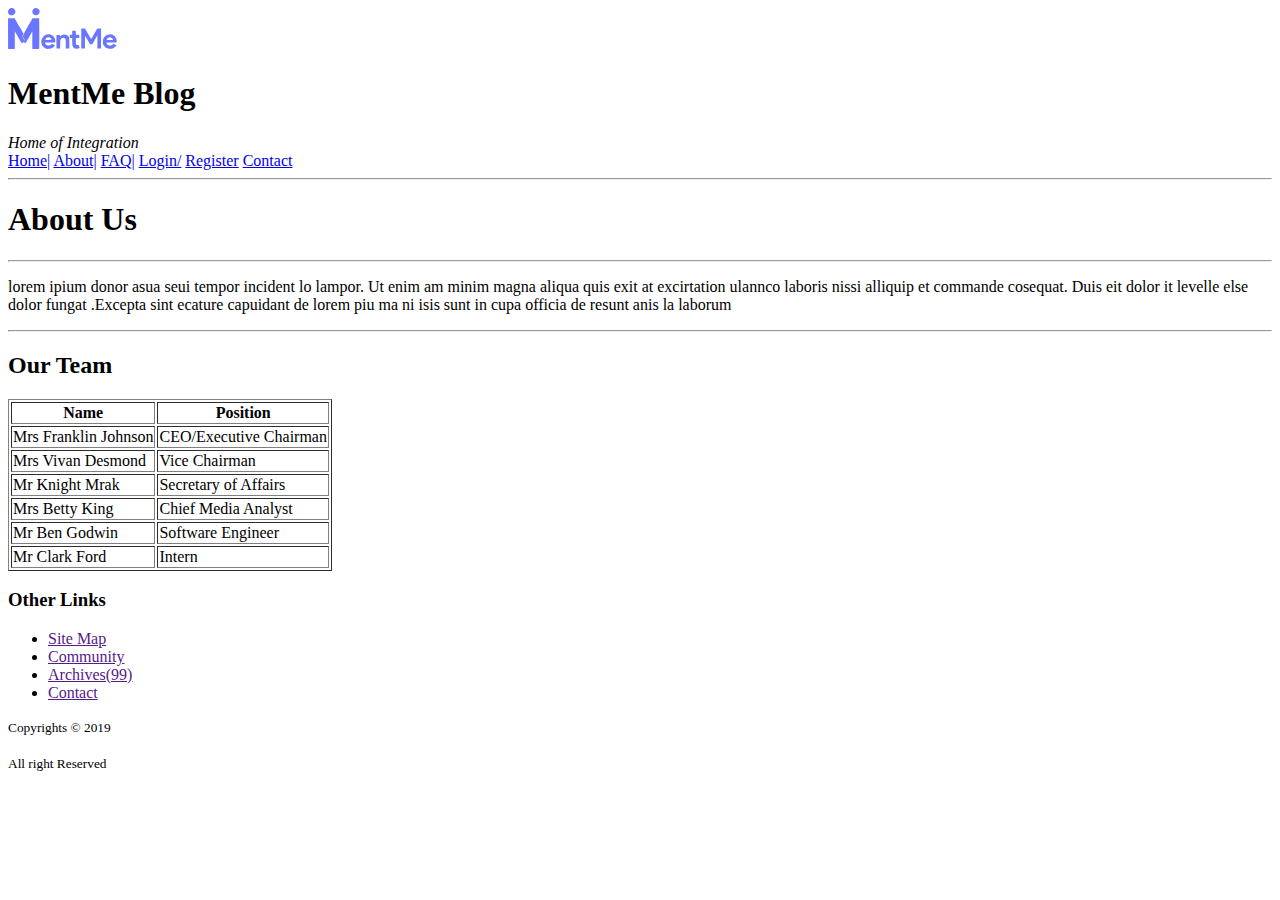
<file: aboutus.html>
<!DOCTYPE html>
<html lang="en">
<head>
    <meta charset="UTF-8">
    <meta name="viewport" content="width=device-width, initial-scale=1.0">
    <meta http-equiv="X-UA-Compatible" content="ie=edge">
    <title>about/Mentmeblog.com</title>
</head>
<body>
        <header>
                <img src="image/logo.png" alt="Mentme">
                <h1>MentMe Blog</h1>
                <em>Home of Integration</em>
                <nav>
                    <a href="mentme.html">Home|</a>
                    <a href="aboutus.html">About|</a>
                    <a href="faq.html">FAQ|</a>
                    <a href="login.html">Login/</a>
                    <a href="register.html">Register</a>
                    <a href="contactus.html">Contact</a>
                    <hr>
                </nav>
        </header>
        <main>
            <h1>About Us</h1>
            <hr>
            <div id="1">
                    
                <p>lorem ipium donor asua seui tempor incident lo lampor. Ut enim am minim magna aliqua quis exit at 
                    excirtation ulannco laboris nissi alliquip et commande cosequat. Duis eit dolor it levelle else dolor fungat
                .Excepta sint ecature capuidant de lorem piu ma ni isis sunt in cupa officia de resunt anis la laborum</p>
                <hr>
            </div>
                <div id="2">
                <h2>Our Team</h2>
                <table border="1">
                    <tr>
                        <th>Name</th>
                        <th>Position</th>
                    </tr>
                    <tr>
                        <td>Mrs Franklin Johnson</td>
                        <td>CEO/Executive Chairman</td>
                    </tr>
                    <tr>
                            <td>Mrs Vivan Desmond</td>
                            <td>Vice Chairman</td>
                    </tr>
                    <tr>
                            <td>Mr Knight Mrak</td>
                            <td>Secretary  of Affairs</td>
                    </tr>
                    <tr>
                        <td>Mrs Betty King</td>
                        <td>Chief Media Analyst</td>
                    </tr>
                    <tr>
                        <td>Mr Ben Godwin</td>
                        <td>Software Engineer</td>
                    </tr>
                    <tr>
                        <td>Mr  Clark Ford</td>
                        <td>Intern</td>
                    </tr>
                </table>
            </div>
        </main>
            <footer>
            <div id="other">
            <h3>Other Links</h3>
            <nav>
                <ul>
                    <li> <a href="">Site Map</a></li>
                    <li><a href="">Community</a></li>
                    <li><a href="">Archives(99)</a></li>
                    <li><a href="">Contact</a></li>
                </ul>
            </nav>
        </div>
             <small>Copyrights &copy 2019</small><br><br>
               <small >All right Reserved</small>
            </footer>
</body>
</html>
</file>
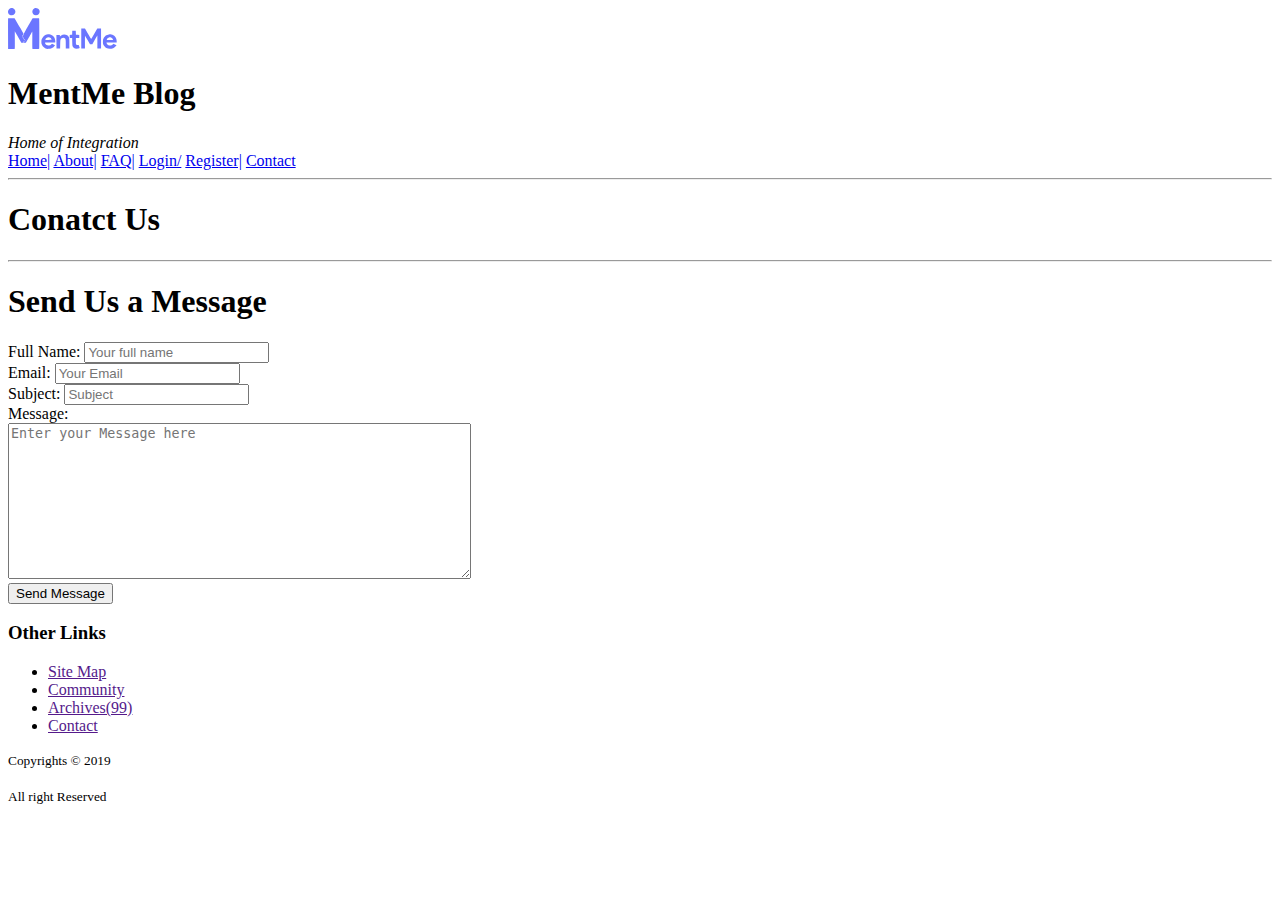
<file: contactus.html>
<!DOCTYPE html>
<html lang="en">
<head>
    <meta charset="UTF-8">
    <meta name="viewport" content="width=device-width, initial-scale=1.0">
    <meta http-equiv="X-UA-Compatible" content="ie=edge">
    <title>contact/mentmeblog.com</title>
</head>
<body>
    <header>
            <img src="image/logo.png" alt="Mentme">
            <h1>MentMe Blog</h1>
            <em>Home of Integration</em>
            <nav>
                <a href="mentme.html">Home|</a>
                <a href="aboutus.html">About|</a>
                <a href="faq.html">FAQ|</a>
                <a href="login.html">Login/</a>
                <a href="register.html">Register|</a>
                <a href="contactus.html">Contact</a>
                <hr>
            </nav>
    </header>
    <main>
        <h1>Conatct Us</h1>
         <hr>
         <div id="details">
             <h1>Send Us a Message</h1>
             <form>
                 <label for="fullname">Full Name:</label>
                 <input type="text" placeholder="Your full name"><br>
                <label for="email">Email:</label>
                <input type="email" placeholder="Your Email"><br>
                <label for="subject">Subject:</label>
                <input type="text" placeholder="Subject"><br>
                <label for="message">Message:</label><br>
                <textarea name="content" rows="10" cols="55" placeholder="Enter your Message here"></textarea><br>
                <input type="submit" value="Send Message">
             </form>
         </div>
        </main>
         <footer>
         <div id="other">
         <h3>Other Links</h3>
            <nav>
                <ul>
                    <li> <a href="">Site Map</a></li>
                    <li><a href="">Community</a></li>
                    <li><a href="">Archives(99)</a></li>
                    <li><a href="">Contact</a></li>
                </ul>
            </nav>
        </div>
           <small>Copyrights &copy 2019</small><br><br>
           <small>All right Reserved</small>
        </footer>
</body>
</html>
</file>
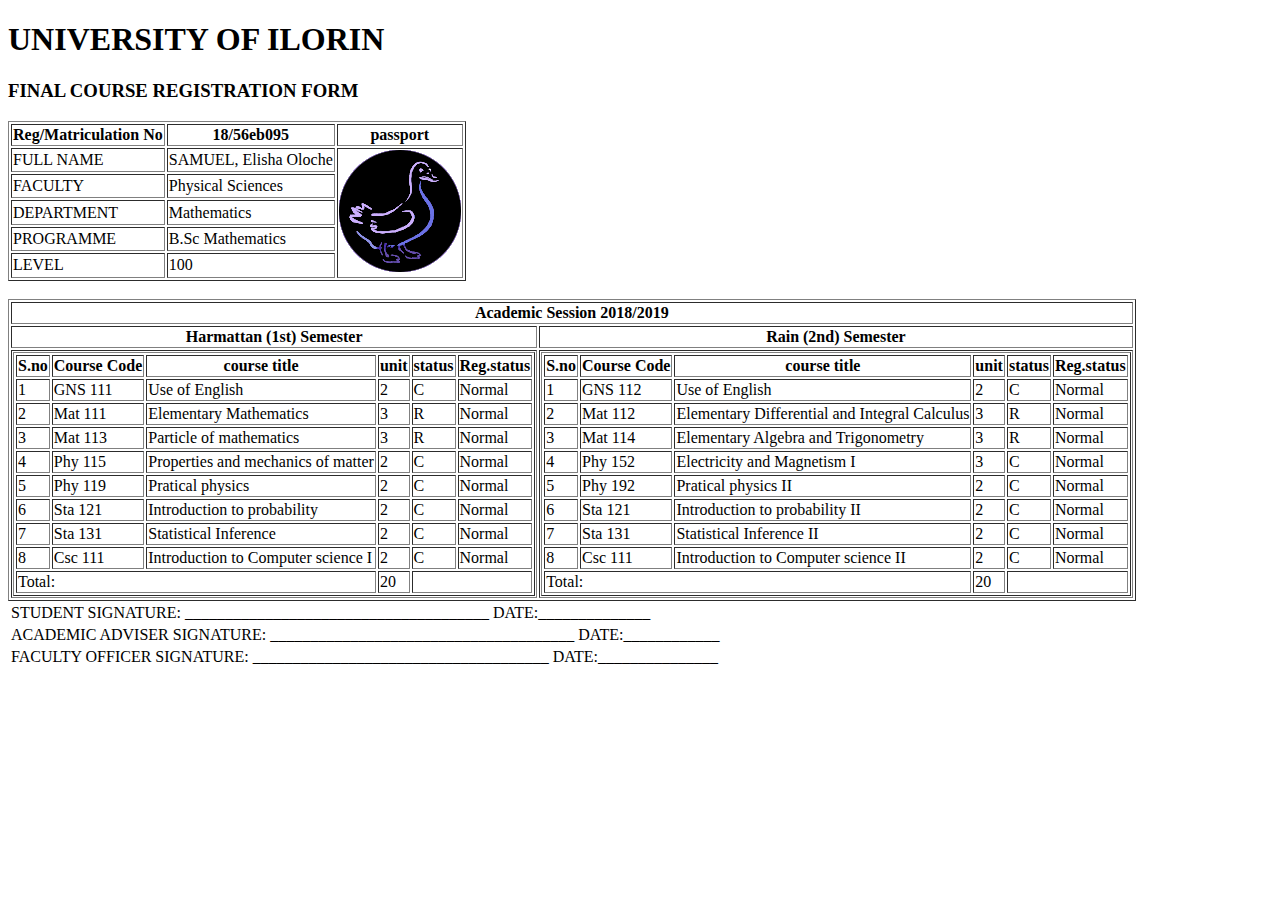
<file: courseform2.html>
<!DOCTYPE html>
<html lang="en">
<head>
    <meta charset="UTF-8">
    <meta name="viewport" content="width=device-width, initial-scale=1.0">
    <meta http-equiv="X-UA-Compatible" content="ie=edge">
    <title>Course form</title>
</head>
<body>
    <h1>UNIVERSITY OF ILORIN</h1>
    <h3>FINAL COURSE REGISTRATION FORM</h3>
    <table border="1">
        <tr>
            <th>Reg/Matriculation No</th>
            <th>18/56eb095</th>
            <th>passport</th>
            <tr>
                <td>FULL NAME</td>
                <td>SAMUEL, Elisha Oloche</td>
                <td rowspan="5"><img src="image/blackgoose.gif"></td>
            </tr>
            <tr>
                <td>FACULTY</td>
                <td>Physical Sciences</td>
            </tr>
            <tr>
                <td>DEPARTMENT</td>
                <td>Mathematics</td>
            </tr>
            <tr>
                <td>PROGRAMME</td>
                <td>B.Sc Mathematics</td>
            </tr>
            <tr>
                <td>LEVEL</td>
                <td>100</td>
            </tr>
    
        </tr>
    </table><br>
<table border="1">
    <tr>
        <th colspan="2">Academic Session 2018/2019</th>
    </tr>
    <tr>
        <th>Harmattan (1st) Semester</th>
        <th> Rain (2nd) Semester</th>
    </tr>
    <tr><!--Beginning of haramttan semester-->
        <td><table border="1">
                <tr>
                    <th>S.no</th>
                    <th>Course Code</th>
                    <th>course title</th>
                    <th>unit</th>
                    <th>status</th>
                    <th>Reg.status</th> 
                </tr>
                <tr>
                       <td>1</td>
                    <td>GNS 111</td>
                    <td>Use of English</td>
                    <td>2</td>
                    <td>C</td>
                    <td>Normal</td>
                </tr>
                <tr>
                    <td>2</td>
                    <td>Mat 111</td>
                    <td>Elementary Mathematics</td>
                    <td>3</td>
                    <td>R</td>
                    <td>Normal</td>
                </tr>
                <tr>
                    <td>3</td>
                    <td>Mat 113</td>
                    <td>Particle of mathematics</td>
                    <td>3</td>
                    <td>R</td>
                    <td>Normal</td>
                </tr>
                <tr>
                    <td>4</td>
                    <td>Phy 115</td>
                    <td>Properties and mechanics of matter</td>
                    <td>2</td>
                    <td>C</td>
                    <td>Normal</td>
                </tr>
                <tr>
                    <td>5</td>
                    <td>Phy 119</td>
                    <td>Pratical physics</td>
                    <td>2</td>
                    <td>C</td>
                    <td>Normal</td>
                </tr>
                <tr>
                    <td>6</td>
                    <td>Sta 121</td>
                    <td>Introduction to probability</td>
                    <td>2</td>
                    <td>C</td>
                    <td>Normal</td>
                </tr>
                <tr>
                    <td>7</td>
                    <td>Sta 131</td>
                    <td>Statistical Inference</td>
                    <td>2</td>
                    <td>C</td>
                    <td>Normal</td>
                </tr>
                <tr>
                    <td>8</td>
                    <td>Csc 111</td>
                    <td>Introduction to Computer science I</td>
                    <td>2</td>
                    <td>C</td>
                    <td>Normal</td>
                </tr>
                <tr>
                    <td colspan="3">Total:</td>
                    <td>20</td>
                    <td colspan="2"></td>
                </tr>
            </table></td><!--end of harmattan semester-->
            <!--beginning of rain semester-->
        <td><table border="1">
                <tr>
                    <th>S.no</th>
                    <th>Course Code</th>
                    <th>course title</th>
                    <th>unit</th>
                    <th>status</th>
                    <th>Reg.status</th> 
                </tr>
                <tr><td>1</td>
                    <td>GNS 112</td>
                    <td>Use of English</td>
                    <td>2</td>
                    <td>C</td>
                    <td>Normal</td>
                </tr>
                <tr>
                    <td>2</td>
                    <td>Mat 112</td>
                    <td>Elementary Differential and Integral Calculus</td>
                    <td>3</td>
                    <td>R</td>
                    <td>Normal</td>
                </tr>
                <tr>
                    <td>3</td>
                    <td>Mat 114</td>
                    <td>Elementary Algebra and Trigonometry</td>
                    <td>3</td>
                    <td>R</td>
                    <td>Normal</td>
                </tr>
                <tr>
                    <td>4</td>
                    <td>Phy 152</td>
                    <td>Electricity and Magnetism I</td>
                    <td>3</td>
                    <td>C</td>
                    <td>Normal</td>
                </tr>
                <tr>
                    <td>5</td>
                    <td>Phy 192</td>
                    <td>Pratical physics II</td>
                    <td>2</td>
                    <td>C</td>
                    <td>Normal</td>
                </tr>
                <tr>
                    <td>6</td>
                    <td>Sta 121</td>
                    <td>Introduction to probability II</td>
                    <td>2</td>
                    <td>C</td>
                    <td>Normal</td>
                </tr>
                <tr>
                    <td>7</td>
                    <td>Sta 131</td>
                    <td>Statistical Inference II</td>
                    <td>2</td>
                    <td>C</td>
                    <td>Normal</td>
                </tr>
                <tr>
                    <td>8</td>
                    <td>Csc 111</td>
                    <td>Introduction to Computer science II</td>
                    <td>2</td>
                    <td>C</td>
                    <td>Normal</td>
                </tr>
                <tr>
                    <td colspan="3">Total:</td>
                    <td>20</td>
                    <td colspan="2"></td>
                </tr>
            </table></td><!--End of rain semester-->
    </tr>
</table>
       <table>
           <tr>
               <td>STUDENT SIGNATURE:    ______________________________________  DATE:______________</td>
           </tr>
           <tr>
               <td>ACADEMIC ADVISER SIGNATURE:    ______________________________________ DATE:____________
               </td>
           </tr>
           <tr>
               <td>FACULTY OFFICER SIGNATURE:  _____________________________________ DATE:_______________</td>
           </tr>
       </table>
</body>
</html>
</file>
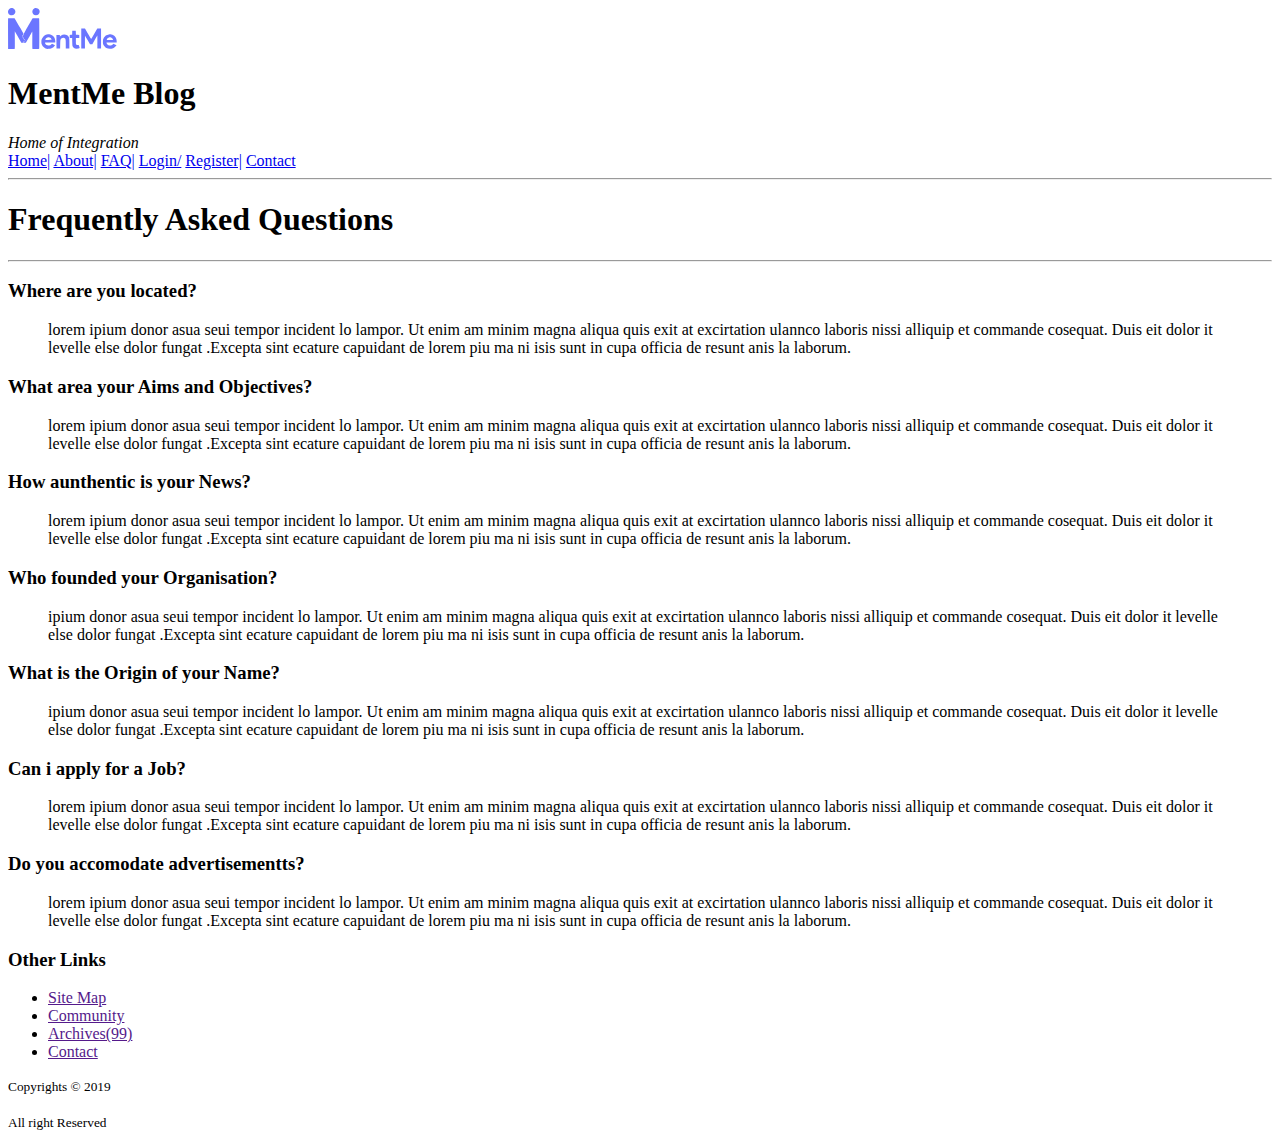
<file: faq.html>
<!DOCTYPE html>
<html lang="en">
<head>
    <meta charset="UTF-8">
    <meta name="viewport" content="width=<device-width>, initial-scale=1.0">
    <meta http-equiv="X-UA-Compatible" content="ie=edge">
    <title>faq/mentmeblog.com</title>
</head>
<body>
    <header>
            <img src="image/logo.png" alt="Mentme">
            <h1>MentMe Blog</h1>
            <em>Home of Integration</em>
            <nav>
                <a href="mentme.html">Home|</a>
                <a href="aboutus.html">About|</a>
                <a href="faq.html">FAQ|</a>
                <a href="login.html">Login/</a>
                <a href="register.html">Register|</a>
                <a href="contactus.html">Contact</a>
                <hr>
            </nav>
    </header>
    <main>
        <h1>Frequently Asked Questions</h1>
        <hr>
        <div id="ques">
                <h3>Where are you located?</h3>
            <blockquote>lorem ipium donor asua seui tempor incident lo lampor. Ut enim am minim magna aliqua quis exit at 
                    excirtation ulannco laboris nissi alliquip et commande cosequat. Duis eit dolor it levelle else dolor fungat
                .Excepta sint ecature capuidant de lorem piu ma ni isis sunt in cupa officia de resunt anis la laborum.
            </blockquote>
                    <h3>What area your Aims and Objectives?</h3>
                    <blockquote>lorem ipium donor asua seui tempor incident lo lampor. Ut enim am minim magna aliqua quis exit at 
                    excirtation ulannco laboris nissi alliquip et commande cosequat. Duis eit dolor it levelle else dolor fungat
                    .Excepta sint ecature capuidant de lorem piu ma ni isis sunt in cupa officia de resunt anis la laborum.
                </blockquote>
               
                    <h3>How aunthentic is your News?</h3>
                    <blockquote>lorem ipium donor asua seui tempor incident lo lampor. Ut enim am minim magna aliqua quis exit at 
                            excirtation ulannco laboris nissi alliquip et commande cosequat. Duis eit dolor it levelle else dolor fungat
                        .Excepta sint ecature capuidant de lorem piu ma ni isis sunt in cupa officia de resunt anis la laborum.
                    </blockquote>
                
                   <h3>Who founded  your Organisation?</h3>
                    <blockquote> ipium donor asua seui tempor incident lo lampor. Ut enim am minim magna aliqua quis exit at 
                            excirtation ulannco laboris nissi alliquip et commande cosequat. Duis eit dolor it levelle else dolor fungat
                        .Excepta sint ecature capuidant de lorem piu ma ni isis sunt in cupa officia de resunt anis la laborum.
                    </blockquote>
                
                    <h3>What is the Origin of your Name?</h3>
                    <blockquote> ipium donor asua seui tempor incident lo lampor. Ut enim am minim magna aliqua quis exit at 
                            excirtation ulannco laboris nissi alliquip et commande cosequat. Duis eit dolor it levelle else dolor fungat
                        .Excepta sint ecature capuidant de lorem piu ma ni isis sunt in cupa officia de resunt anis la laborum.
                    </blockquote>
                
                    <h3>Can i apply for a Job?</h3>
                    <blockquote> lorem ipium donor asua seui tempor incident lo lampor. Ut enim am minim magna aliqua quis exit at 
                            excirtation ulannco laboris nissi alliquip et commande cosequat. Duis eit dolor it levelle else dolor fungat
                        .Excepta sint ecature capuidant de lorem piu ma ni isis sunt in cupa officia de resunt anis la laborum.
                    </blockquote>
                
                    <h3>Do you accomodate advertisementts?</h3>
                    <blockquote> lorem ipium donor asua seui tempor incident lo lampor. Ut enim am minim magna aliqua quis exit at 
                            excirtation ulannco laboris nissi alliquip et commande cosequat. Duis eit dolor it levelle else dolor fungat
                        .Excepta sint ecature capuidant de lorem piu ma ni isis sunt in cupa officia de resunt anis la laborum.
                    </blockquote>
            </div>
        </main>
            <footer>
          <div id="other">
                <h3>Other Links</h3>
            <nav>
                <ul>
                    <li> <a href="">Site Map</a></li>
                    <li><a href="">Community</a></li>
                    <li><a href="">Archives(99)</a></li>
                    <li><a href="">Contact</a></li>
                </ul>
            </nav>
        </div>
           <small>Copyrights &copy 2019</small><br><br>
           <small >All right Reserved</small>
        </footer>
</body>
</html>
</file>
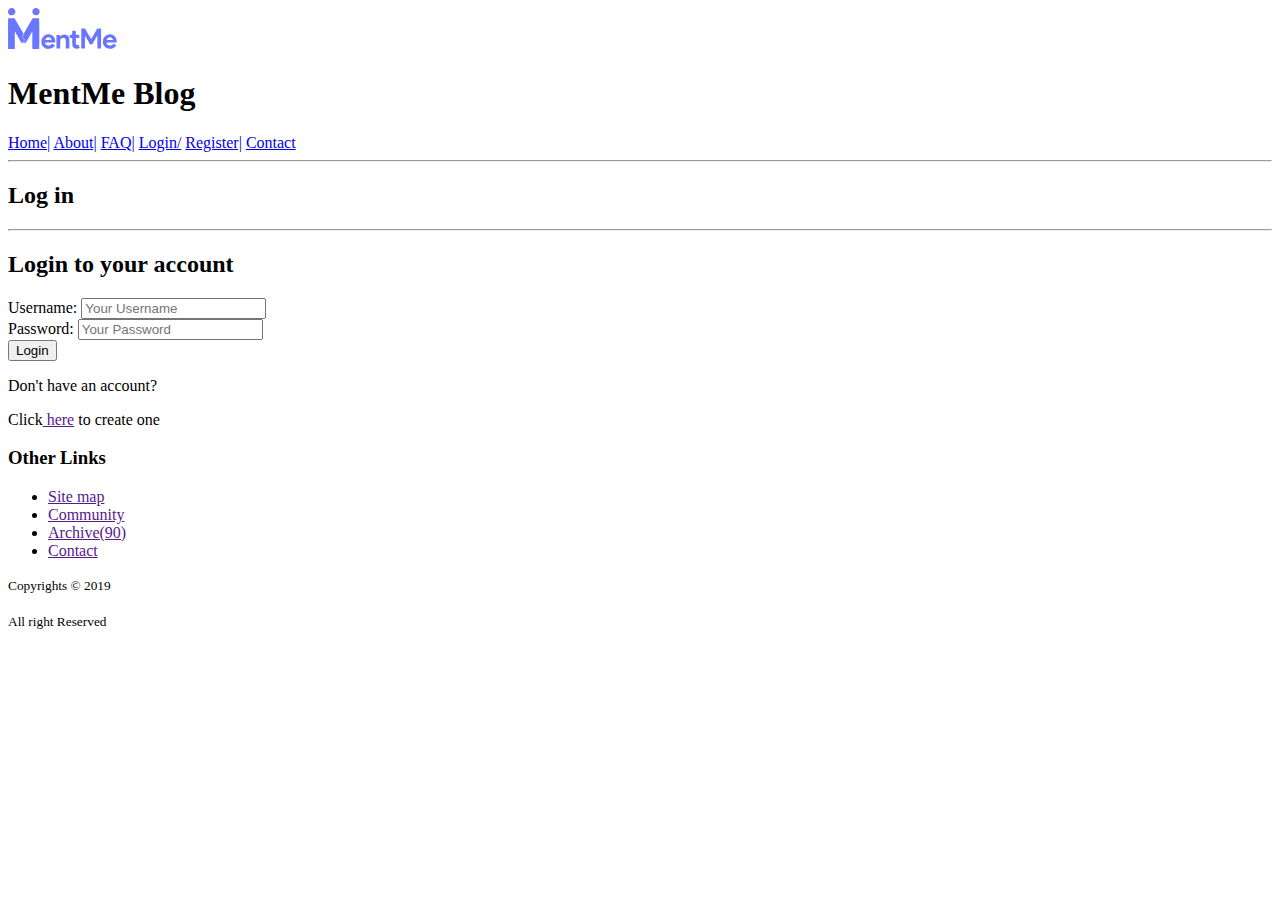
<file: login.html>
<!DOCTYPE html>
<html lang="en">
<head>
    <meta charset="UTF-8">
    <meta name="viewport" content="width=device-width, initial-scale=1.0">
    <meta http-equiv="X-UA-Compatible" content="ie=edge">
    <title>login/mentmeblog.com</title>
</head>
<body>
    <header>
        <img src="image/logo.png
        " alt="MentMe">
        <h1>MentMe Blog</h1>
        <nav>
            <a href="mentme.html">Home|</a>
            <a href="aboutus.html">About|</a>
            <a href="faq.html">FAQ|</a>
            <a href="login.html">Login/</a>
            <a href="register.html">Register|</a>
            <a href="contactus.html">Contact</a>
            <hr>
        </nav>
    </header>
    <main>
        <h2>Log in</h2><hr>
        <div id="login">
            <h2>Login to your account</h2>
            <form action="" method="POST">
                    <label for="Username">Username:</label>
                    <input type="text" name="Username" placeholder="Your Username"><br>
                    <label for="password">Password:</label> 
                    <input type="password" name="pswd" maxlenght="12" id="password" placeholder="Your Password">
                </label><br>
                <input type="submit" name="submit" value="Login">
            </form>
            <p>Don't have an account?</p>
            <p>Click<a href=""> here</a> to create one
            </p>
        </div>
    </main>
        <footer>
        <div id="other">
                <h3>Other Links</h3>
            <ul>
                <li><a href="">Site map</a></li>
                <li><a href="">Community</a></li>
                <li><a href="">Archive(90)</a></li>
                <li><a href="">Contact</a></li>
            </ul>
        </div>
           <small>Copyrights &copy 2019</small><br><br>
           <small>All right Reserved</small>
        </footer>
</body>
</html>
</file>
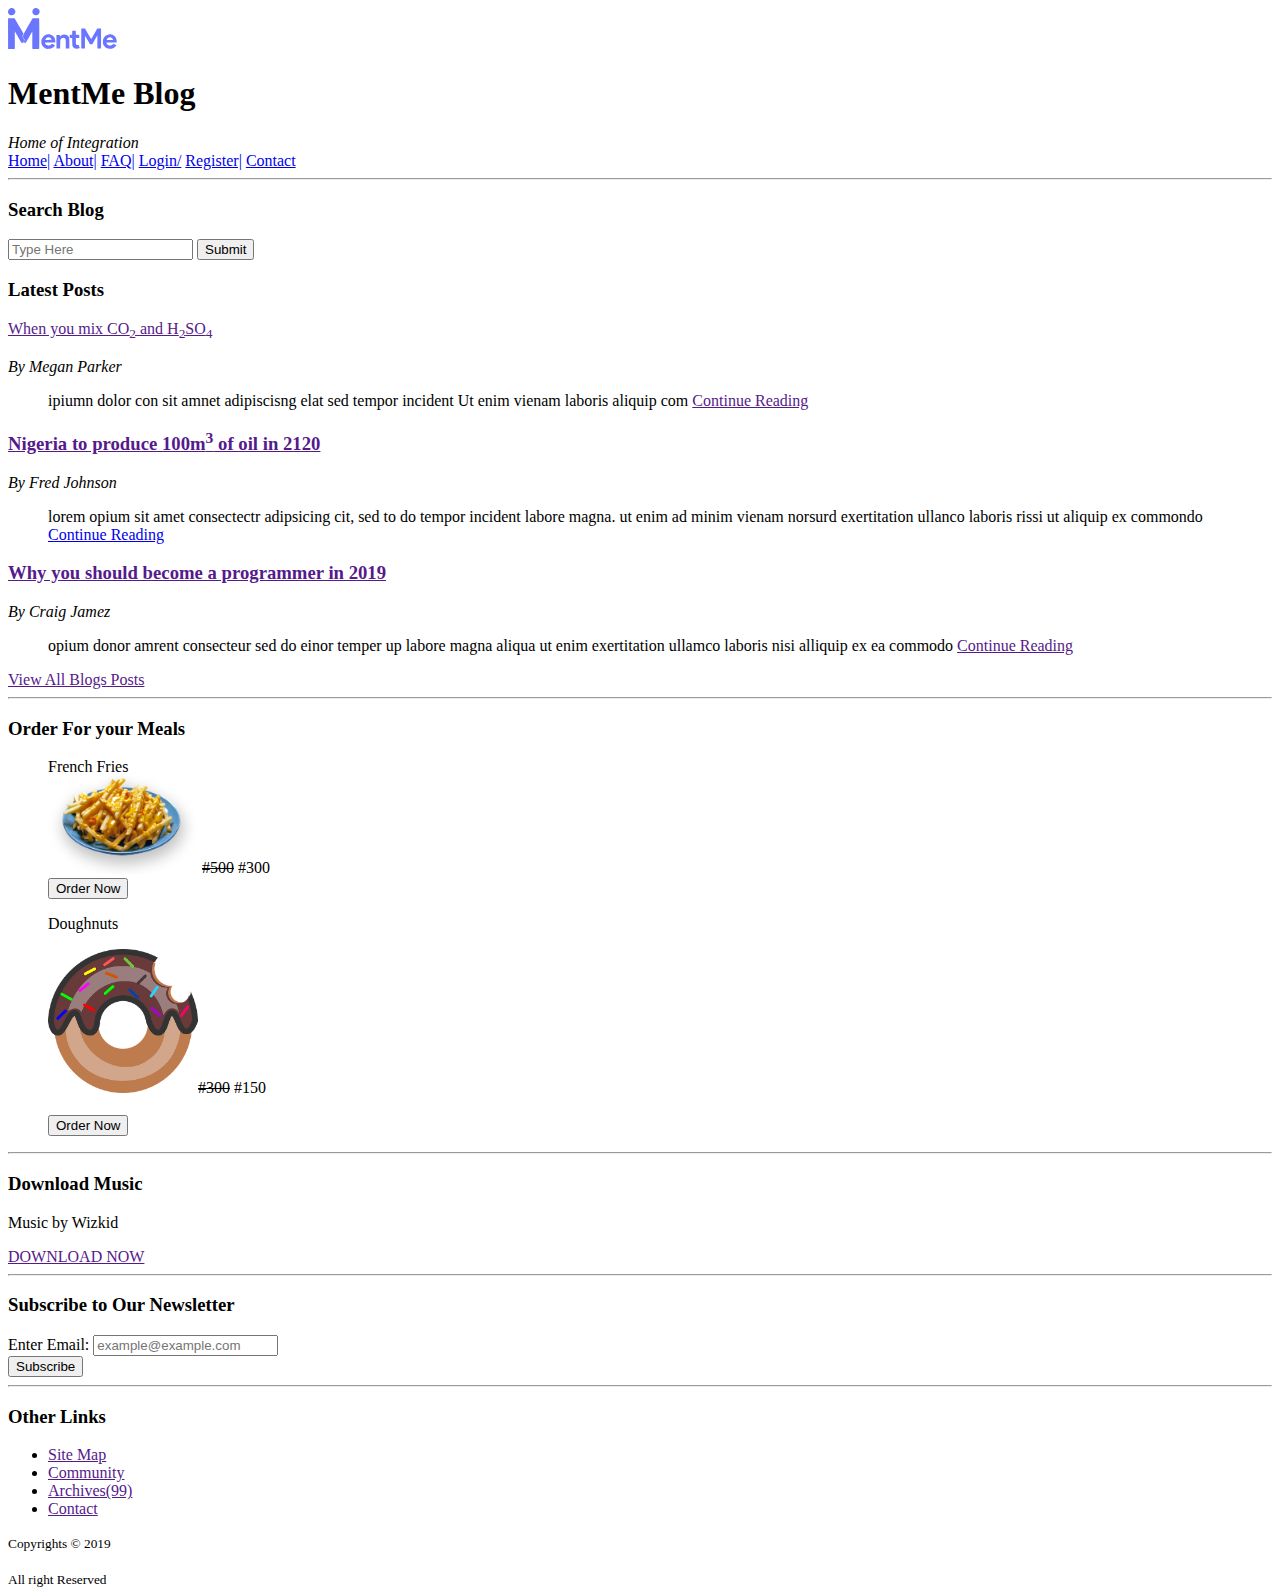
<file: mentme.html>
<!DOCTYPE html>
<html lang="en">
<head>
    <meta charset="UTF-8">
    <meta name="viewport" content="width=device-width, initial-scale=1.0">
    <meta http-equiv="X-UA-Compatible" content="ie=edge">
    <title>Mentmeblog.com</title>
</head>
<body>
    <header>
        <img src="image/logo.png"alt="Mentme">
        <h1>MentMe Blog</h1>
        <em>Home of Integration</em>
        <nav>
            <a href="mentme.html">Home|</a>
            <a href="aboutus.html">About|</a>
            <a href="faq.html">FAQ|</a>
            <a href="login.html">Login/</a>
            <a href="register.html">Register|</a>
            <a href="contactus.html">Contact</a>
            <hr>
        </nav>
    </header>
    <main>
        <div id="search">
            <form action="" method="POST">
                <label for="search"><h3>Search Blog</h3></label>
                <input type="search" name="search" placeholder="Type Here">
                <input type="submit" name="search" placeholder="Search">
            </form>
        </div>
        <div id="main">
            <h3>Latest Posts</h3>
            <article>
                <section>
            <a href="">When you mix CO<sub>2</sub> and H<sub>2</sub>SO<sub>4</sub></a>
                <p><cite>By Megan Parker</cite></p>
                <blockquote> ipiumn dolor con sit amnet adipiscisng elat sed  tempor incident Ut enim vienam laboris aliquip com
                    <a href=""> Continue Reading</a>
                </blockquote>
            </section>
            <section>
            <h3><a href="">Nigeria to produce 100m<sup>3</sup> of oil in 2120</a></h3>
                   <cite>By Fred Johnson</cite>
                <blockquote>lorem opium sit amet consectectr adipsicing cit, sed to do tempor incident labore magna. ut
                     enim ad minim vienam norsurd exertitation ullanco laboris rissi ut aliquip ex commondo<a href=="">
                         Continue Reading
                     </a></blockquote>
            </section>
            <section>
                <h3>
                <a href="">Why you should become a programmer in 2019</a>
                </h3>
                <cite>By Craig Jamez</cite>
                <blockquote> opium donor amrent consecteur  sed do einor temper up labore magna aliqua ut enim exertitation
                    ullamco laboris nisi alliquip ex ea commodo <a href="">Continue Reading</a>
                </blockquote>
            <a href="">View All Blogs Posts</a>
            <hr>
        </section>
        </article>
    </div>
        <div id="food">
            <h3> Order For your Meals</h3>
            <blockquote>French Fries<br><img src="image/ham.png" alt="french fries" width="150"> <s>#500</s> #300<br>
                <input type="submit" value="Order Now">
                <p>Doughnuts</p>
                <img src="image/dou.png" alt="Doughnuts" width="150"><s>#300</s> #150<br><br>
                <input type="submit" value="Order Now">
            </blockquote><hr>
        </div>
        <div id="music">
               <h3>Download Music</h3>
               <p>Music by Wizkid</p>
               <a href="">DOWNLOAD NOW</a><hr>
            </div>
        <div id="news">
            <h3>Subscribe to Our Newsletter</h3>
            <form action="" method="POST">
                <label for="Subscribe">Enter Email:</label>
                <input type="email" name="subscribe" placeholder="example@example.com"><br>
                <input type="submit" name="Subscribe" value="Subscribe">
                <hr>
            </form>
       </div>
    </main>
       <footer>
        <div id="other">
            <h3>Other Links</h3>
            <nav>
                <ul>
                    <li> <a href="">Site Map</a></li>
                    <li><a href="">Community</a></li>
                    <li><a href="">Archives(99)</a></li>
                    <li><a href="">Contact</a></li>
                </ul>
            </nav>
    </div>
    
        <small>Copyrights &copy 2019</small><br><br>
        <small>All right Reserved</small>
    </footer>
</body>
</html>
</file>
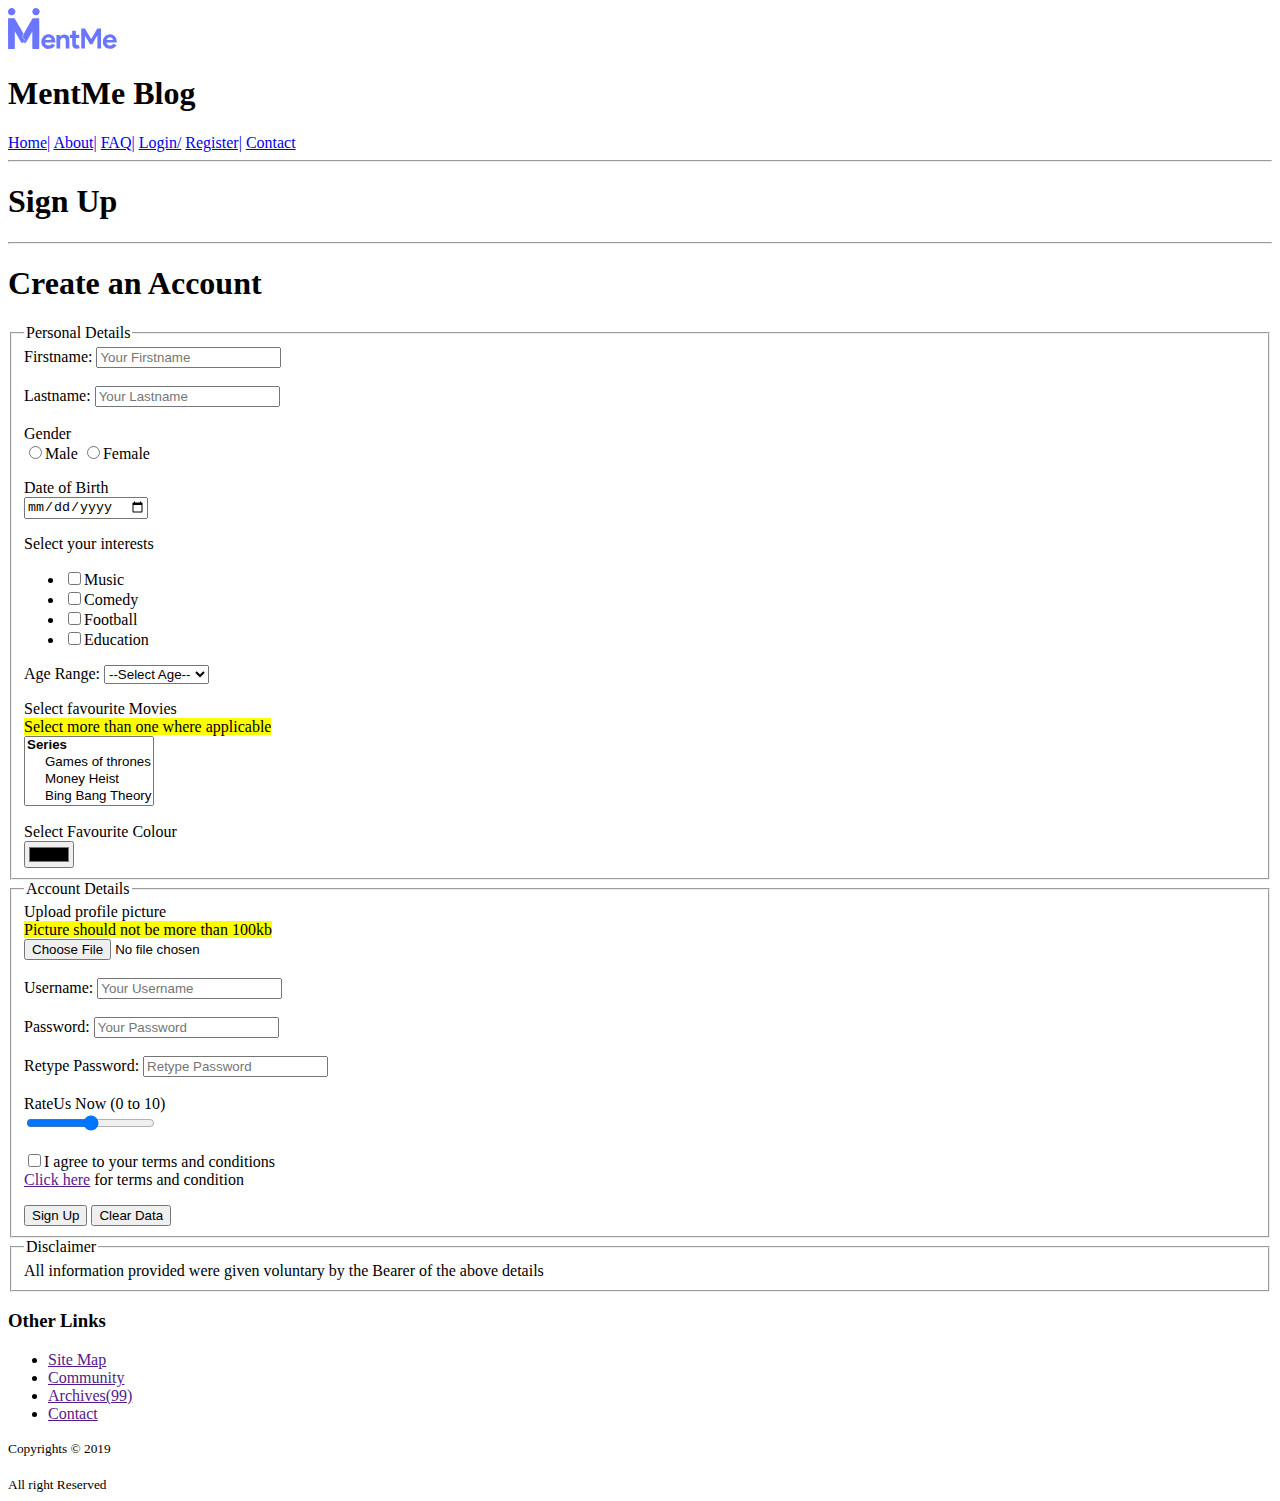
<file: register.html>
<!DOCTYPE html>
<html lang="en">
<head>
    <meta charset="UTF-8">
    <meta name="viewport" content="width=device-width, initial-scale=1.0">
    <meta http-equiv="X-UA-Compatible" content="ie=edge">
    <title>register/mentmeblog.com</title>
</head>
<body>
    <header>
        <img src="image/logo.png
        " alt="MentMe">
        <h1>MentMe Blog</h1>
        <nav>
            <a href="mentme.html">Home|</a>
            <a href="aboutus.html">About|</a>
            <a href="faq.html">FAQ|</a>
            <a href="login.html">Login/</a>
            <a href="register.html">Register|</a>
            <a href="contactus.html">Contact</a>
            <hr>
        </nav>
        <h1>Sign Up</h1>
        <hr>
    </header>
    <main>
        <h1>Create an Account</h1>
        <form action="" method="POST">
            <fieldset>
                <legend>Personal Details</legend>
                <label for="firstname">Firstname:</label>
                <input type="text" name="first name" id="firstname" placeholder="Your Firstname"><br><br>
                <label for="lastname">Lastname:</label>
                <input type="text" name="lastname" id="surname" placeholder="Your Lastname">
                <label for="gender"><br><br>Gender</label><br>
            <input type="radio" value="Male" name="gender">Male
                <input type="radio" value="Male" name="gender">Female
            
        <p>
                <label for="DOB">Date of Birth</label><br>
            <input type="date">
        </p>
        <p>Select your interests</p>
        <ul>
            <li><input type="checkbox" value="music" name="interset">Music</li>
            <li><input type="checkbox" value="comedy" name="interset">Comedy</li>
            <li><input type="checkbox" value="Football" name="interset">Football</li>
            <li><input type="checkbox" value="Education" name="interset">Education</li>
        </ul>
           <p>Age Range:
           <select>
               <option>--Select Age--</option>
              <option>0-10</option>
              <option>11-20</option>
              <option>21-30</option>
              <option>31-40</option>
              <option>41-50</option>
           </select>
        </p>
         <p>Select favourite Movies<br><mark>Select more than one where applicable</mark><br>
            <select name="movies" size="4">
                <optgroup label="Series">
                    <option>Games of thrones</option>
                    <option>Money Heist</option>
                    <option>Bing Bang Theory</option>
                    <option>Vikings</option>
                </optgroup>
            </select>
        </p>
        <label>Select Favourite Colour</label><br>
        <input type="color" name="favourite">
            </fieldset>
            <fieldset>
                <legend>Account Details</legend>
                <label>Upload profile picture<br>
                    <mark>Picture should not be more than 100kb</mark><br>
                    <input type="file" name="passport">
                </label><br><br>
                <label for="username">Username:
                    <input type="text" name="username" placeholder="Your Username">
                </label><br><br>
                <label for="password">Password:
                    <input type="password" name="password" placeholder="Your Password">
                </label><br><br>
                <label for=" retype password"> Retype Password:
                    <input type="password" name="password" placeholder="Retype Password">
                </label><br><br>
                <label>RateUs Now (0 to  10)<br>
                    <input type="range" min="0" max="10">
                </label>
                <p>
                    <input type="checkbox">I agree to your terms and conditions<br>
                    <a href="">Click here</a> for terms and condition
                </p>
                <input type="submit" value="Sign Up">
                <input type="reset" value="Clear Data">

            </fieldset>
            <fieldset>
               <legend>Disclaimer</legend>
               <label>All information provided  were given voluntary by the Bearer of the above details</label>
            </fieldset>
        </form>
    </main>
        <footer>
        <div id="other">
            <h3>Other Links</h3>
               <nav>
                   <ul>
                       <li> <a href="">Site Map</a></li>
                       <li><a href="">Community</a></li>
                       <li><a href="">Archives(99)</a></li>
                       <li><a href="">Contact</a></li>
                   </ul>
               </nav>
           </div>
    
    <footer>
        <small>Copyrights &copy 2019</small><br><br>
       <small>All right Reserved</small>
    </footer>
</body>
</html>
</file>
